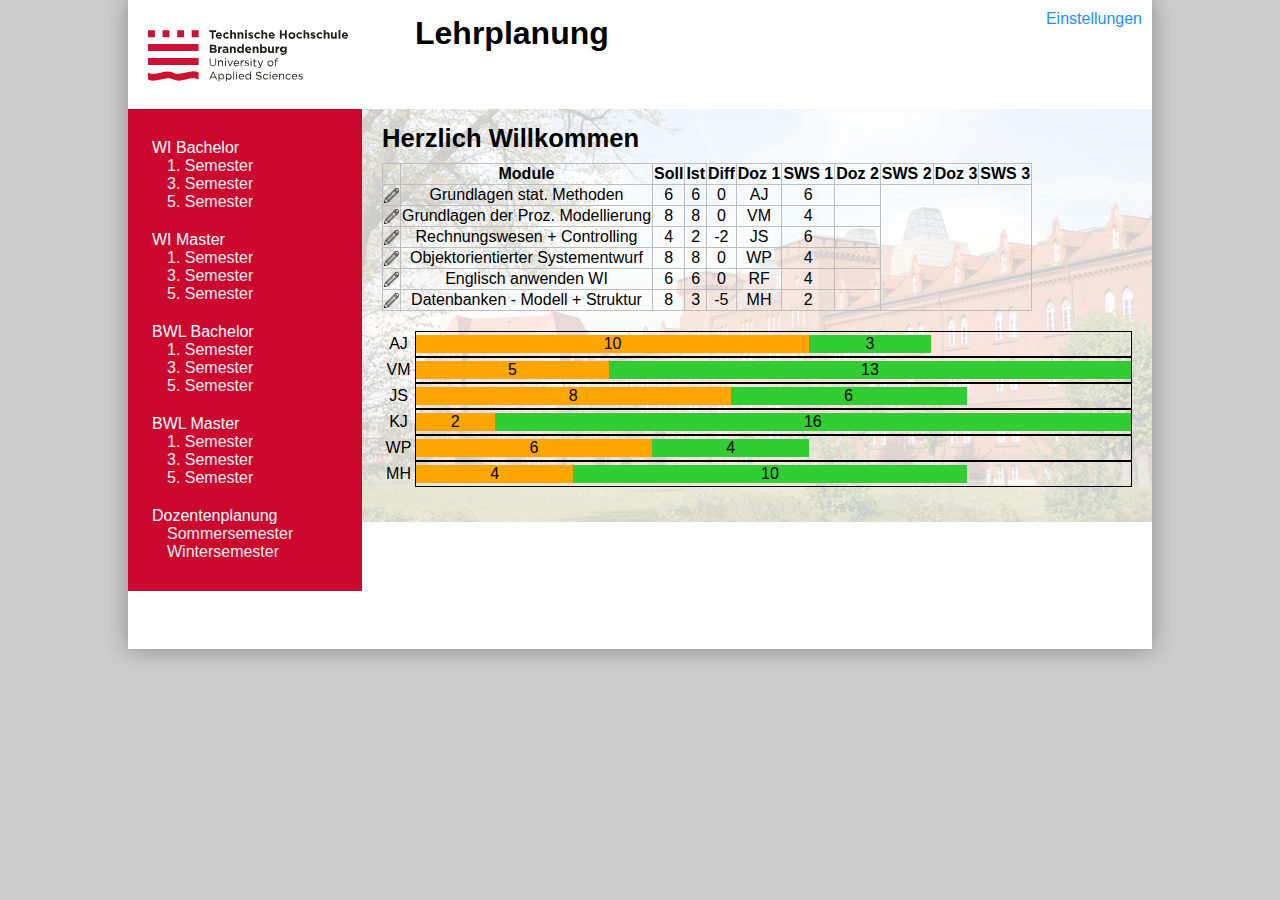
<file: examplePage.html>
<html>
    <head>
      <meta charset="utf-8">
      <link rel="stylesheet" type="text/css" href="Prototyp/Data/screen.css" media="all">
      <title>Course Planung</title>
    </head>
    <body>
      <div id="main">
        <div id="header">
          <div class="logo left"><img src="Prototyp/images/THB_Logo.svg"></div>
          <div class="login-menu right"><ul class="login-menu"><li><a href="?model=settings&controller=settings">Einstellungen</a></li></ul></div>
          <div class="headline left"><h1>Lehrplanung</h1></div>
        </div>
        <div id="menu">
          <div class="first-menu">
			<ul class="menu">
			  <li>WI Bachelor<ul class="submenu">
				<li><a href="?model=cp&controller=wi_ba&season=1S">1. Semester</a></li>
				<li><a href="?model=cp&controller=wi_ba&season=3S">3. Semester</a></li>
				<li><a href="?model=cp&controller=wi_ba&season=5S">5. Semester</a></li>
			  </ul></li>
			  <li>WI Master<ul class="submenu">
				<li><a href="?model=cp&controller=wi_ma&season=1S">1. Semester</a></li>
				<li><a href="?model=cp&controller=wi_ma&season=3S">3. Semester</a></li>
				<li><a href="?model=cp&controller=wi_ma&season=5S">5. Semester</a></li>
			  </ul></li>
			  <li>BWL Bachelor<ul class="submenu">
				<li><a href="?model=cp&controller=bwl_ba&season=1S">1. Semester</a></li>
				<li><a href="?model=cp&controller=bwl_ba&season=3S">3. Semester</a></li>
				<li><a href="?model=cp&controller=bwl_ba&season=5S">5. Semester</a></li>
			  </ul></li>
			  <li>BWL Master<ul class="submenu">
				<li><a href="?model=cp&controller=bwl_ma&season=1S">1. Semester</a></li>
				<li><a href="?model=cp&controller=bwl_ma&season=3S">3. Semester</a></li>
				<li><a href="?model=cp&controller=bwl_ma&season=5S">5. Semester</a></li>
			  </ul></li>
			  <li>Dozentenplanung<ul class="submenu">
				<li><a href="?model=ip&controller=ip&season=WS">Sommersemester</a></li>
				<li><a href="?model=ip&controller=ip&season=SS">Wintersemester</a></li>
			  </ul></li>
			</ul>
		  </div>
        </div>
        <div id="content">
          <div class="section">
          	            <h2>Herzlich Willkommen</h2>
<table>
  <tr><th>&nbsp;</th><th>Module</th><th>Soll</th><th>Ist</th><th>Diff</th><th>Doz 1</th><th>SWS 1</th><th>Doz 2</th><th>SWS 2</th><th>Doz 3</th><th>SWS 3</th></tr>
  <tr><td><a href=""><img src="Prototyp/images/edit-icon.png" width="15px" /></a></td><td>Grundlagen stat. Methoden</td><td>6</td><td>6</td><td>0</td><td>AJ</td><td>6</td><td></td></tr>
  <tr><td><a href=""><img src="Prototyp/images/edit-icon.png" width="15px" /></a></td><td>Grundlagen der Proz. Modellierung</td><td>8</td><td>8</td><td>0</td><td>VM</td><td>4</td><td></td></tr>
  <tr><td><a href=""><img src="Prototyp/images/edit-icon.png" width="15px" /></a></td><td>Rechnungswesen + Controlling</td><td>4</td><td>2</td><td>-2</td><td>JS</td><td>6</td><td></td></tr>
  <tr><td><a href=""><img src="Prototyp/images/edit-icon.png" width="15px" /></a></td><td>Objektorientierter Systementwurf</td><td>8</td><td>8</td><td>0</td><td>WP</td><td>4</td><td></td></tr>
  <tr><td><a href=""><img src="Prototyp/images/edit-icon.png" width="15px" /></a></td><td>Englisch anwenden WI</td><td>6</td><td>6</td><td>0</td><td>RF</td><td>4</td><td></td></tr>
  <tr><td><a href=""><img src="Prototyp/images/edit-icon.png" width="15px" /></a></td><td>Datenbanken - Modell + Struktur</td><td>8</td><td>3</td><td>-5</td><td>MH</td><td>2</td><td></td></tr>
</table>
<div id="workload">
  <div class="wp">
    <p>AJ</p>
    <div class="c100">
      <section class="dp" style="width: 55%;">10</section>
      <section class="vl" style="width: 17%;">3</section>
    </div>
  </div>
  <div class="wp">
    <p>VM</p>
    <div class="c100">
      <section class="dp" style="width: 27%;">5</section>
      <section class="vl" style="width: 73%;">13</section>
    </div>
  </div>
  <div class="wp">
    <p>JS</p>
    <div class="c100">
      <section class="dp" style="width: 44%;">8</section>
      <section class="vl" style="width: 33%;">6</section>
    </div>
  </div>
  <div class="wp">
    <p>KJ</p>
    <div class="c100">
      <section class="dp" style="width: 11%;">2</section>
      <section class="vl" style="width: 89%;">16</section>
    </div>
  </div>
  <div class="wp">
    <p>WP</p>
    <div class="c100">
      <section class="dp" style="width: 33%;">6</section>
      <section class="vl" style="width: 22%;">4</section>
    </div>
  </div>
  <div class="wp">
    <p>MH</p>
    <div class="c100">
      <section class="dp" style="width: 22%;">4</section>
      <section class="vl" style="width: 55%;">10</section>
    </div>
  </div>
</div>          </div>
        </div>
        <div id="footer">&nbsp;</div>
      </div>
      <!--<script src="Data/jquery-1.11.1.min.js" type="text/javascript"></script>-->
      <!--<script src="Data/app.js" type="text/javascript"></script>-->
    </body>
</html>
</file>
<file: Prototyp/Data/screen.css>
/*** ALLGEMEIN ***/
body {
  font-family: Arial, sans-serif;
  margin: 0px;
  padding: 0px;
}

body {
 background-image: url("");
 background-color: #cccccc;
}

ul {
	list-style: none;
}
#main {
  box-shadow: 0px 0px 20px #888;
  clear: both;
  margin: 0px auto;
  overflow: hidden;
  width: 1024px;
  font-family: Arial, sans-serif;
  background-color: #ffffff;
}

input {
  float: right;
  margin-right: 380px;
  margin-bottom: 5px;
  width: 175px;
  height: 25px;
}

select {
  float: right;
  margin-right: 380px;
  margin-bottom: 5px;
  width: 175px;
  height: 25px;
}

.profSelect {
  height: auto;
}

.left {
  float: left;
}

.right {
  float: right;
}

a {
  color: #1e90ff;
  text-decoration: none;
}

.success {
  color: #008000;
}

.error {
  color: #FF0000;
}

.select {
  width: 500px;
}

h1, h2, h3 {
  font-family: Arial, "Lucida Bright", "DejaVu Serif", Georgia, "serif";
  font-size: 2em;
  margin: 0px;
  margin-bottom: 10px;
  padding: 0px;
}

h2 {
  font-size: 1.6em;
}

h3 {
  font-size: 1.1em;
  margin-top: 15px;
}

/*** HEADER ***/
#header {
  /*background-image: url("../images/thb.jpg"); */
  border-bottom: 1px solid #ffffff;
  clear: both;
  overflow: hidden;
}

#header .logo {
  margin-top: 30px;
  margin-left: 20px;
  width: 200px;
}

#header .login-menu {
	margin: 0px;
	overflow: hidden;
	padding: 0px;
}

#header .login-menu li {
	float: right;
	margin: 10px;
}

#header .headline {
  color: #000000;
  margin: 10px 20px;
}

#header .headline h1 {
  margin-bottom: 0px;
	margin-left: 42px;
	padding: 5px;
}

#header .first-menu {
  background: #7A8B8B;
  clear: both;
  overflow: hidden;
}

/*** MENU ***/
#menu {
  background-color: #CC082f;
  clear: both;
  float: left;
  overflow: hidden;
  padding-bottom: 20px;
  padding-left: 14px;
  padding-top: 20px;
  width: 220px;
}

/*#menu .menu-first {

}*/

#menu ul.menu {
  overflow: hidden;
  padding: 0px;
  margin: 0px;
}

#menu ul.menu li {
  color: #ffffff;
  float: left;
  padding: 0px;
  margin: 10px;
}

#menu ul.submenu {
  overflow: hidden;
  color: #ffffff;
  padding: 0px;
  margin: 0px;
  margin-left: 15px;
}

#menu ul.submenu li {
  float: none;
  padding: 0px;
  margin: 0px;
}

#menu ul.menu a {
  color: #EDEDED;
}

#menu ul.menu a:hover {
  color: #FFB91A;
}

form.switchBtn, form.switchYear, form.switchYear select {
  clear: both;
  display: inline-block;
  /* float: left; */
  margin: 0px;
  overflow: hidden;
  padding: 0px;
}

form.switcBbtn {
  width: auto;
}

form.switchBtn button {
  height: 25px;
  margin-right: 5px;
  width: 40px;
}

form.switchYear, form.switchYear select {
  width: 55px;
}

/*** MAIN ***/
#content {
  display: block;
  height: auto;
  min-height: 400px;
  overflow: hidden;
  position: relative;
  width: auto;
}

#content::before {
  background-image: url("../images/THB_WWZ.png");
  background-repeat: no-repeat;
  background-size: cover;
  bottom: 0;
  content: "";
  left: 0;
  max-height: 550px;
  opacity: 0.2;
  position: absolute;
  right: 0;
  top: 0;
  z-index: 1;
}

#content .section {
  height: auto;
  margin-top: 15px;
  overflow: hidden;
  padding: 0px 20px;
  position: relative;
  width: 750px;
  z-index: 5;
}

.search {
  margin-top: 10px;
}

.list {
  overflow: hidden;
}

.book {
  border-top: 1px solid #ccc;
  overflow: hidden;
}

ul.categories {
  border-bottom: 1px solid #BEBEBE;
  clear: both;
  list-style: none;
  margin: 0px;
  margin-left: -20px;
  overflow: hidden;
  padding: 0px 10px;
  width: 780px;
}

ul.categories li {
  float: left;
}

ul.categories li a {
  border: 1px solid #BEBEBE;
  display: block;
  padding: 5px 10px;
  margin-bottom: -1px;
  text-decoration: none;
}

ul.categories a.activ {
  border: 1px solid #000;
  /* border-bottom: 1px solid #fff; */
  margin-bottom: -1px;
}

.modulPlan {
  clear: both;
  overflow: hidden;
  width: 100%;
}

.modulPlan select, .modulPlan input {
  float: left;
  margin-right: 10px;
}

/*** TABLE ***/
.section table, th, td {
  border: 1px solid #BEBEBE;
  border-collapse: collapse;
  text-align: center;
}

/*** WORKLOAD ***/
#workload {
  clear: both;
  margin: 15px 0px;
  overflow: hidden;
  padding: 5px 0px 20px 0px;
  position: relative;
  width: 100%;
}

#workload .block {
  border-right: 3px dotted #000;
  bottom: 0;
  position: absolute;
  right: 170px;
  top: 0;
}

#workload .z0, .z25, .z50, .z75, .z100, .z125 {
    bottom: 0;
    position: absolute;
    text-align: center;
    /*width: 35px;*/
}

#workload .z0   { left: calc(02% + 15px); }
#workload .z25  { left: calc(20% + 10px); }
#workload .z50  { left: calc(38% + 10px); }
#workload .z75  { left: calc(56% + 08px); }
#workload .z100 { left: calc(73% + 05px); }
#workload .z125 { left: calc(90% + 10px); }

#workload .wp {
  clear: both;
  overflow: hidden;
  text-align: center;
  width: 100%;
}

#workload .wp p {
  float: left;
  margin: 0px;
  padding: 4px 0px;
  width: 33px;
}

#workload .c100 {
  border: 1px solid;
  float: left;
  overflow: hidden;
  padding: 3px 0px;
  width: calc(100% - 35px);
}

#workload .dp {
  background: #ffa500;
  float: left;
}

#workload .vl{
  background: #32CD32;
  float: left;
}

/*** FOOTER ***/
#footer {
  color: black;
  clear: both;
  padding: 20px 10px;
  overflow: hidden;
}
</file>
